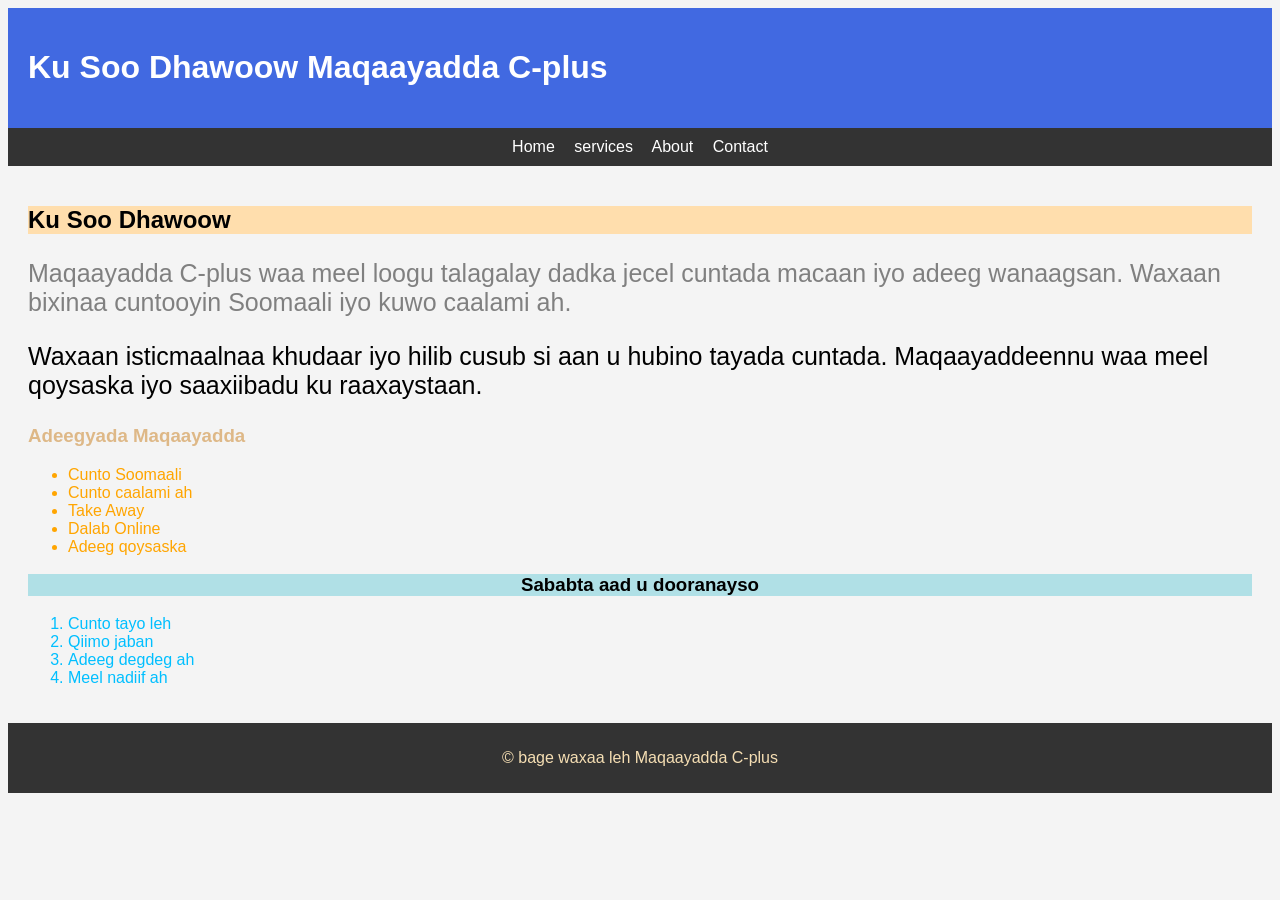
<file: index.html>
<!DOCTYPE html>
<html>
<head>
<title>Maqaayadda C-plus</title>
</head>

<body style="font-family: Arial; background-color: #f4f4f4;">

<header style="background-color: royalblue; color: white; padding: 20px;">
<h1>Ku Soo Dhawoow Maqaayadda C-plus</h1>
</header>

<nav style="background-color: #333; padding: 10px; text-align: center;">
<a href="index.html" style="color:white; margin-right:15px; text-decoration: none;">Home</a>
<a href="services.html" style="color:white; margin-right:15px; text-decoration: none; float: ;">services</a>
<a href="about.html" style="color:white; margin-right:15px;text-decoration: none;">About</a>
<a href="contact.html" style="color:white;text-decoration: none;">Contact</a>
</nav>

<main style="padding:20px;">

<h2 style="background-color: navajowhite;">Ku Soo Dhawoow</h2>

<p style="font-size: 25px; color: gray;">Maqaayadda C-plus waa meel loogu talagalay dadka jecel cuntada macaan iyo adeeg wanaagsan. Waxaan bixinaa cuntooyin Soomaali iyo kuwo caalami ah.</p>

<p style="font-size: 25px;">Waxaan isticmaalnaa khudaar iyo hilib cusub si aan u hubino tayada cuntada. Maqaayaddeennu waa meel qoysaska iyo saaxiibadu ku raaxaystaan.</p>

<h3 style="color: burlywood;">Adeegyada Maqaayadda</h3>

<ul itemtype="none">
<li style="color: orange;">Cunto Soomaali</li>
<li style="color:orange;">Cunto caalami ah</li>
<li style="color: orange;">Take Away</li>
<li style="color: orange;">Dalab Online</li>
<li style="color: orange;">Adeeg qoysaska</li>
</ul>

<h3 style="background-color: powderblue; text-align: center;">Sababta aad u dooranayso</h3>

<ol>
<li style="color: deepskyblue;">Cunto tayo leh</li>
<li style="color:deepskyblue;">Qiimo jaban</li>
<li style="color: deepskyblue;">Adeeg degdeg ah</li>
<li style="color: deepskyblue;">Meel nadiif ah</li>
</ol>

</main>

<footer style="background-color:#333; color:white; text-align:center; padding:10px;">
<p style="color: wheat;">©️ bage waxaa leh Maqaayadda C-plus</p>
</footer>

</body>
</html>
</file>
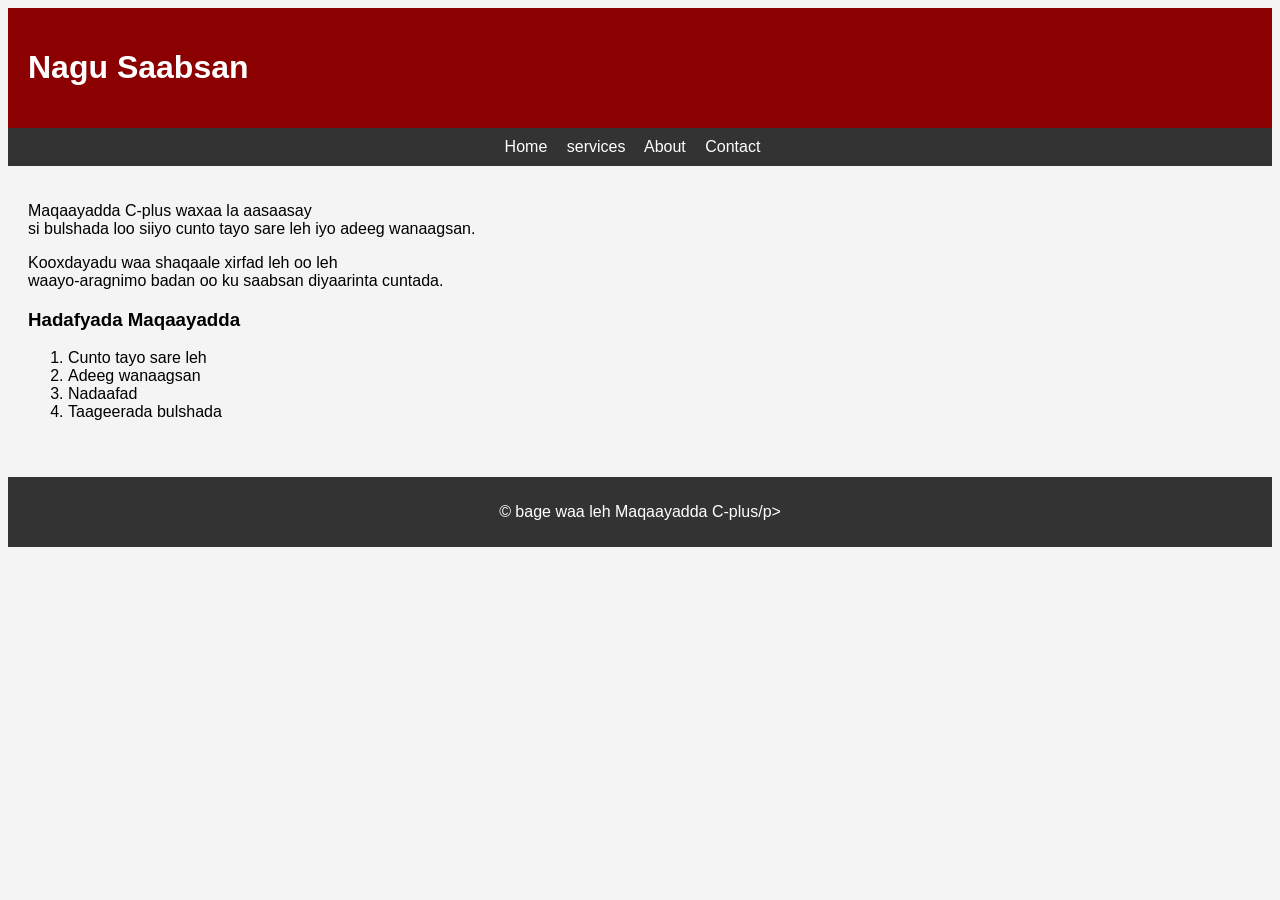
<file: about.html>
<!DOCTYPE html>
<html>

<head>

<title>About Us</title>

<link rel="stylesheet" href="style.css">

</head>

<body>

<header>
<h1>Nagu Saabsan</h1>
</header>

<nav>
<a href="index.html">Home</a>
<a href="services.html">services</a>
<a href="about.html">About</a>
<a href="contact.html">Contact</a>
</nav>

<main>

<p>Maqaayadda C-plus waxaa la aasaasay <br /> si bulshada loo siiyo cunto tayo sare leh iyo adeeg wanaagsan.</p>

<p>Kooxdayadu waa shaqaale xirfad leh oo leh <br /> waayo-aragnimo badan oo ku saabsan diyaarinta cuntada.</p>

<h3>Hadafyada Maqaayadda</h3>

<ol>
<li>Cunto tayo sare leh</li>
<li>Adeeg wanaagsan</li>
<li>Nadaafad</li>
<li>Taageerada bulshada</li>
</ol>

</main>

<footer>
<p>©️ bage waa leh Maqaayadda C-plus/p>
</footer>

</body>
</html>
</file>
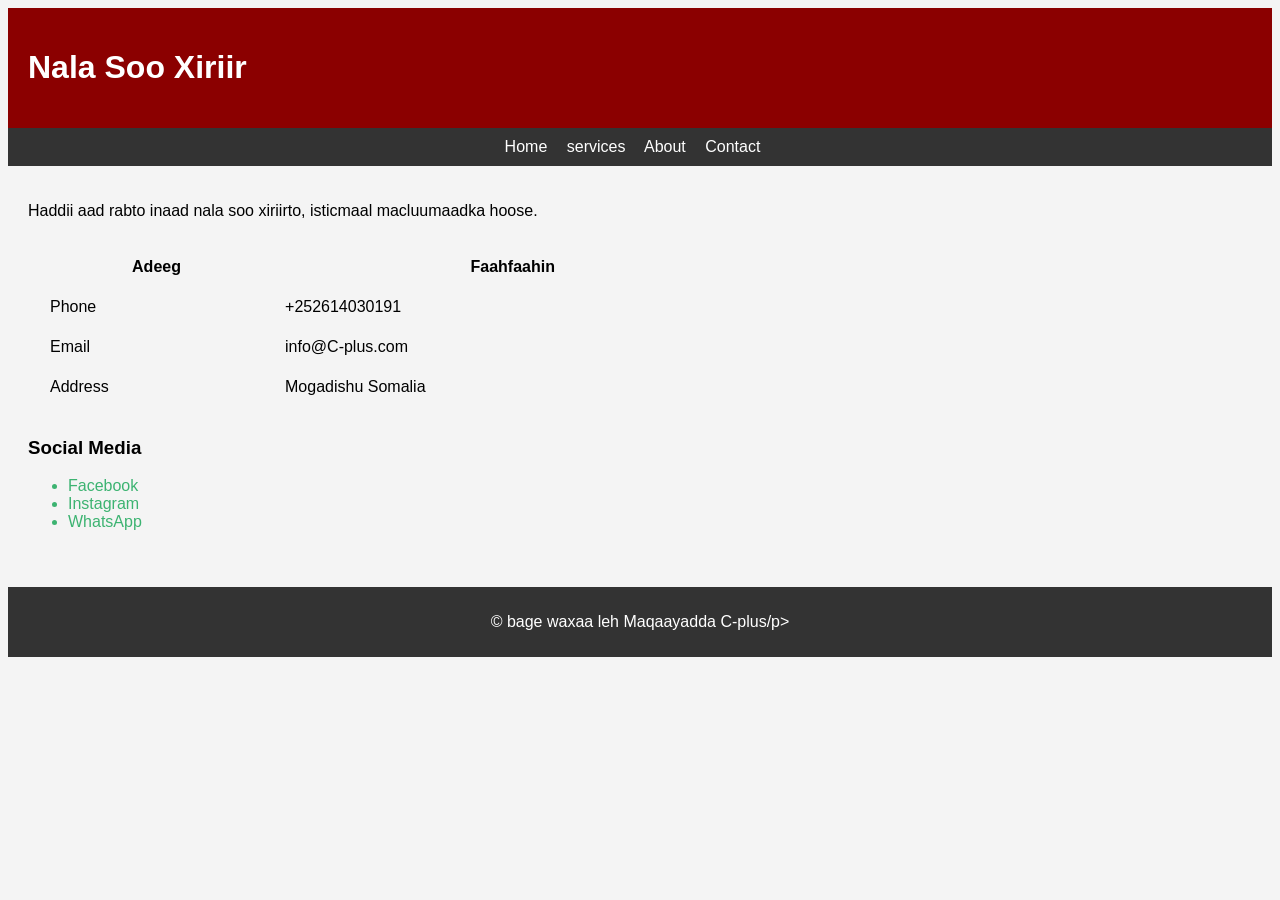
<file: contact.html>
<!DOCTYPE html>
<html>

<head>

<title>Contact</title>

<link rel="stylesheet" href="style.css">

</head>

<body>

<header>
<h1>Nala Soo Xiriir</h1>
</header>

<nav>
<a href="index.html">Home</a>
<a href="services.html">services</a>
<a href="about.html">About</a>
<a href="contact.html">Contact</a>
</nav>

<main>

<p>Haddii aad rabto inaad nala soo xiriirto, isticmaal macluumaadka hoose.</p>

<table>

<tr>
<th>Adeeg</th>
<th>Faahfaahin</th>
</tr>

<tr>
<td>Phone</td>
<td>+252614030191</td>
</tr>

<tr>
<td>Email</td>
<td>info@C-plus.com</td>
</tr>

<tr>
<td>Address</td>
<td>Mogadishu Somalia</td>
</tr>

</table>

<h3>Social Media</h3>

<ul>
<li >Facebook</li>
<li>Instagram</li>
<li>WhatsApp</li>
</ul>

</main>

<footer>
<p>©️ bage waxaa leh Maqaayadda  C-plus/p>
</footer>

</body>
</html>
</file>
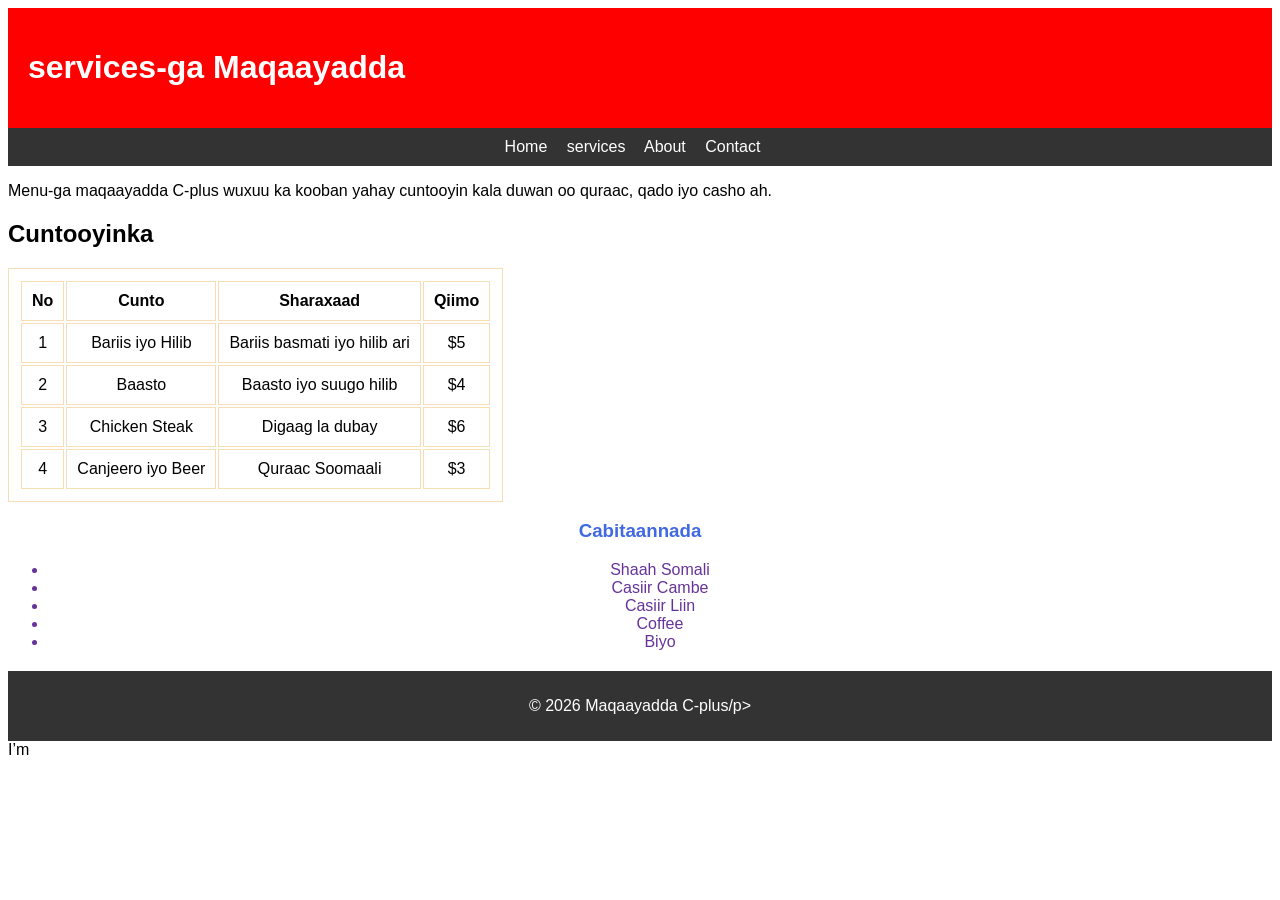
<file: services.html>
<!DOCTYPE html>
<html>
<head>

<title>services</title>

<style>

body{
font-family: Arial;
background-color:#f2hsla(248, 98%, 37%, 1);
}

header{
background-color:red;
color:white;
padding:20px;
}

nav{
background:#333;
padding:10px;
text-align: center;
}

nav a{
color:white;
margin-right:15px;
text-decoration:none;
}
}

table{
width:60%;
border-radius: 12px;
margin-top:20px;
}

table, th, td{
border:1px solid wheat;
padding:10px;
text-align:center;
}
h3{
color: royalblue;
text-align: center;
}
ul li{
  color: rebeccapurple;
  text-align: center;
  
}

footer{
background:#333;
color:white;
text-align:center;
padding:10px;
margin-top:20px;
}

</style>

</head>

<body>

<header>
<h1>services-ga Maqaayadda</h1>
</header>

<nav>
<a href="index.html">Home</a>
<a href="services.html">services</a>
<a href="about.html">About</a>
<a href="contact.html">Contact</a>
</nav>

<main>

<p>Menu-ga maqaayadda C-plus wuxuu ka kooban yahay cuntooyin kala duwan oo quraac, qado iyo casho ah.</p>

<h2>Cuntooyinka</h2>

<table>

<tr>
<th>No</th>
<th>Cunto</th>
<th>Sharaxaad</th>
<th>Qiimo</th>
</tr>

<tr>
<td>1</td>
<td>Bariis iyo Hilib</td>
<td>Bariis basmati iyo hilib ari</td>
<td>$5</td>
</tr>

<tr>
<td>2</td>
<td>Baasto</td>
<td>Baasto iyo suugo hilib</td>
<td>$4</td>
</tr>

<tr>
<td>3</td>
<td>Chicken Steak</td>
<td>Digaag la dubay</td>
<td>$6</td>
</tr>

<tr>
<td>4</td>
<td>Canjeero iyo Beer</td>
<td>Quraac Soomaali</td>
<td>$3</td>
</tr>

</table>

<h3>Cabitaannada</h3>

<ul>
<li>Shaah Somali</li>
<li>Casiir Cambe</li>
<li>Casiir Liin</li>
<li>Coffee</li>
<li>Biyo</li>
</ul>

</main>

<footer>
<p>©️ 2026 Maqaayadda C-plus/p>
</footer>

</body>
I’m
</file>
<file: style.css>
body{
font-family: Arial;
background:#f4f4f4;
}

header{
background:darkred;
color:white;
padding:20px;
}

nav{
background:#333;
padding:10px;
text-align: center;
}

nav a{
color: white;
margin-right:15px;
text-decoration:none;
}

main{
padding:20px;
}

table{
border-radius: 15px;
width:60%;
}

table, th, td{
border-radius:15px;
padding:10px;
}
ul li{
  text-align: centet;
  color: mediumseagreen;
}

body{
background-color: nevy
;  
}

footer{
background:#333;
color:white;
text-align:center;
padding:10px;
margin-top:20px;
}
</file>
